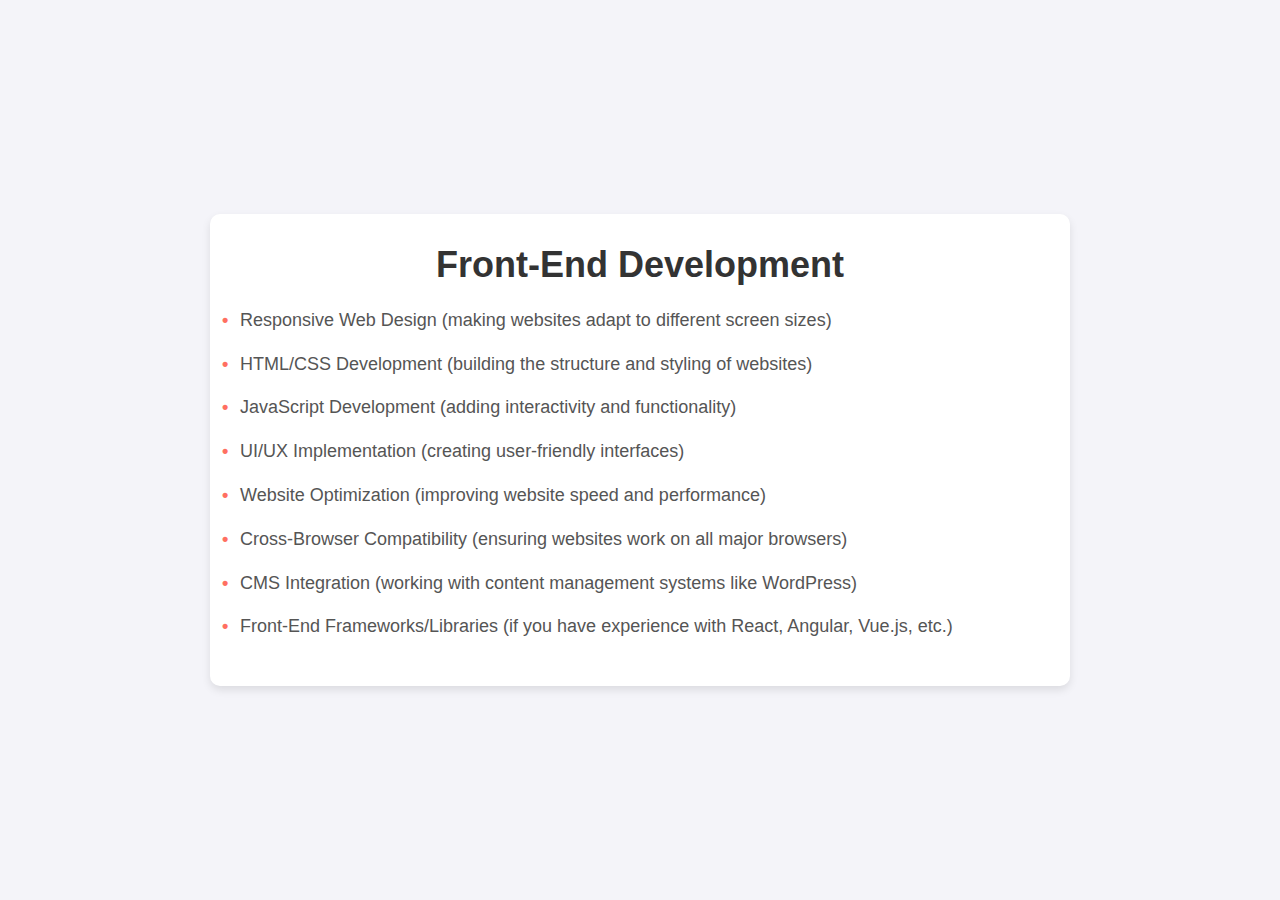
<file: 1.html>
<!DOCTYPE html>
<html lang="en">
<head>
    <meta charset="UTF-8">
    <meta name="viewport" content="width=device-width, initial-scale=1.0">
    <title>Front-End Development</title>
    <style>
        body {
            margin: 0;
            padding: 0;
            font-family: 'Arial', sans-serif;
            background-color: #f4f4f9;
            display: flex;
            justify-content: center;
            align-items: center;
            min-height: 100vh;
        }
        .all {
            background: #ffffff;
            font-size: 18px;
            padding: 30px;
            border-radius: 10px;
            box-shadow: 0 4px 8px rgba(0, 0, 0, 0.1);
            max-width: 800px;
            width: 100%;
            text-align: left;
        }
        .all h1 {
            margin-top: 0;
            font-size: 36px;
            color: #333;
            text-align: center;
            margin-bottom: 20px;
        }
        .all p {
            margin: 15px 0;
            line-height: 1.6;
            color: #555;
        }
        .all p:before {
            content: "•";
            color: #ff6f61;
            font-weight: bold;
            display: inline-block;
            width: 1em;
            margin-left: -1em;
        }
        .front {
            animation: fadeIn 1s ease-in-out;
        }
        @keyframes fadeIn {
            from {
                opacity: 0;
                transform: translateY(20px);
            }
            to {
                opacity: 1;
                transform: translateY(0);
            }
        }
    </style>
</head>
<body>
    <div class="all">
        <div class="front">
            <h1>Front-End Development</h1>  
            <p>Responsive Web Design (making websites adapt to different screen sizes)</p>
            <p>HTML/CSS Development (building the structure and styling of websites)</p>
            <p>JavaScript Development (adding interactivity and functionality)</p>
            <p>UI/UX Implementation (creating user-friendly interfaces)</p>
            <p>Website Optimization (improving website speed and performance)</p>
            <p>Cross-Browser Compatibility (ensuring websites work on all major browsers)</p>
            <p>CMS Integration (working with content management systems like WordPress)</p>
            <p>Front-End Frameworks/Libraries (if you have experience with React, Angular, Vue.js, etc.)</p>
        </div>
    </div>
</body>
</html>
</file>
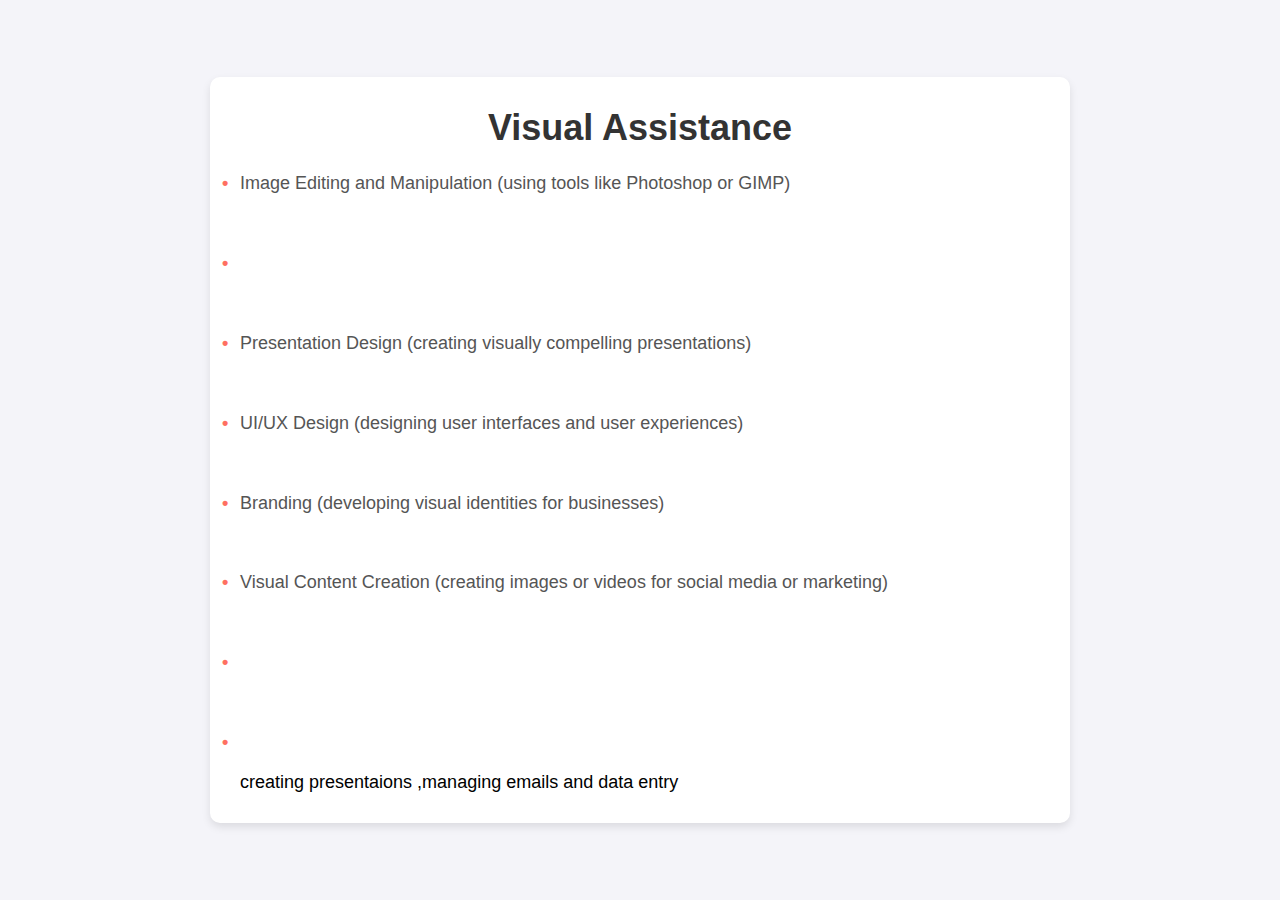
<file: 2.html>
<!DOCTYPE html>
<html lang="en">
<head>
    <meta charset="UTF-8">
    <meta name="viewport" content="width=device-width, initial-scale=1.0">
    <title>visual assistant</title>
    <style>
        body {
            margin: 0;
            padding: 0;
            font-family: 'Arial', sans-serif;
            background-color: #f4f4f9;
            display: flex;
            justify-content: center;
            align-items: center;
            min-height: 100vh;
        }
        .all {
            background: #ffffff;
            font-size: 18px;
            padding: 30px;
            border-radius: 10px;
            box-shadow: 0 4px 8px rgba(0, 0, 0, 0.1);
            max-width: 800px;
            width: 100%;
            text-align: left;
        }
        .all h1 {
            margin-top: 0;
            font-size: 36px;
            color: #333;
            text-align: center;
            margin-bottom: 20px;
        }
        .all p {
            margin: 15px 0;
            line-height: 1.6;
            color: #555;
        }
        .all p:before {
            content: "•";
            color: #ff6f61;
            font-weight: bold;
            display: inline-block;
            width: 1em;
            margin-left: -1em;
        }
        .front {
            animation: fadeIn 1s ease-in-out;
        }
        @keyframes fadeIn {
            from {
                opacity: 0;
                transform: translateY(20px);
            }
            to {
                opacity: 1;
                transform: translateY(0);
            }
        }
    </style>
</head>
<body>
    <div class="all">
        <h1>Visual Assistance</h1>
        <p>Image Editing and Manipulation (using tools like Photoshop or GIMP)</p>
        <br>
        <p></p>
        <br>
        <p>Presentation Design (creating visually compelling presentations)</p>
        <br>
        <p>UI/UX Design (designing user interfaces and user experiences)</p>
        <br>
        <p>Branding (developing visual identities for businesses)</p>
        <br>
        <p>Visual Content Creation (creating images or videos for social media or marketing)</p>
        <br>
        <p></p>
        <br>
        <p></p>creating presentaions ,managing emails and data entry
        <br>

    </div>

</body>
</html>
</file>
